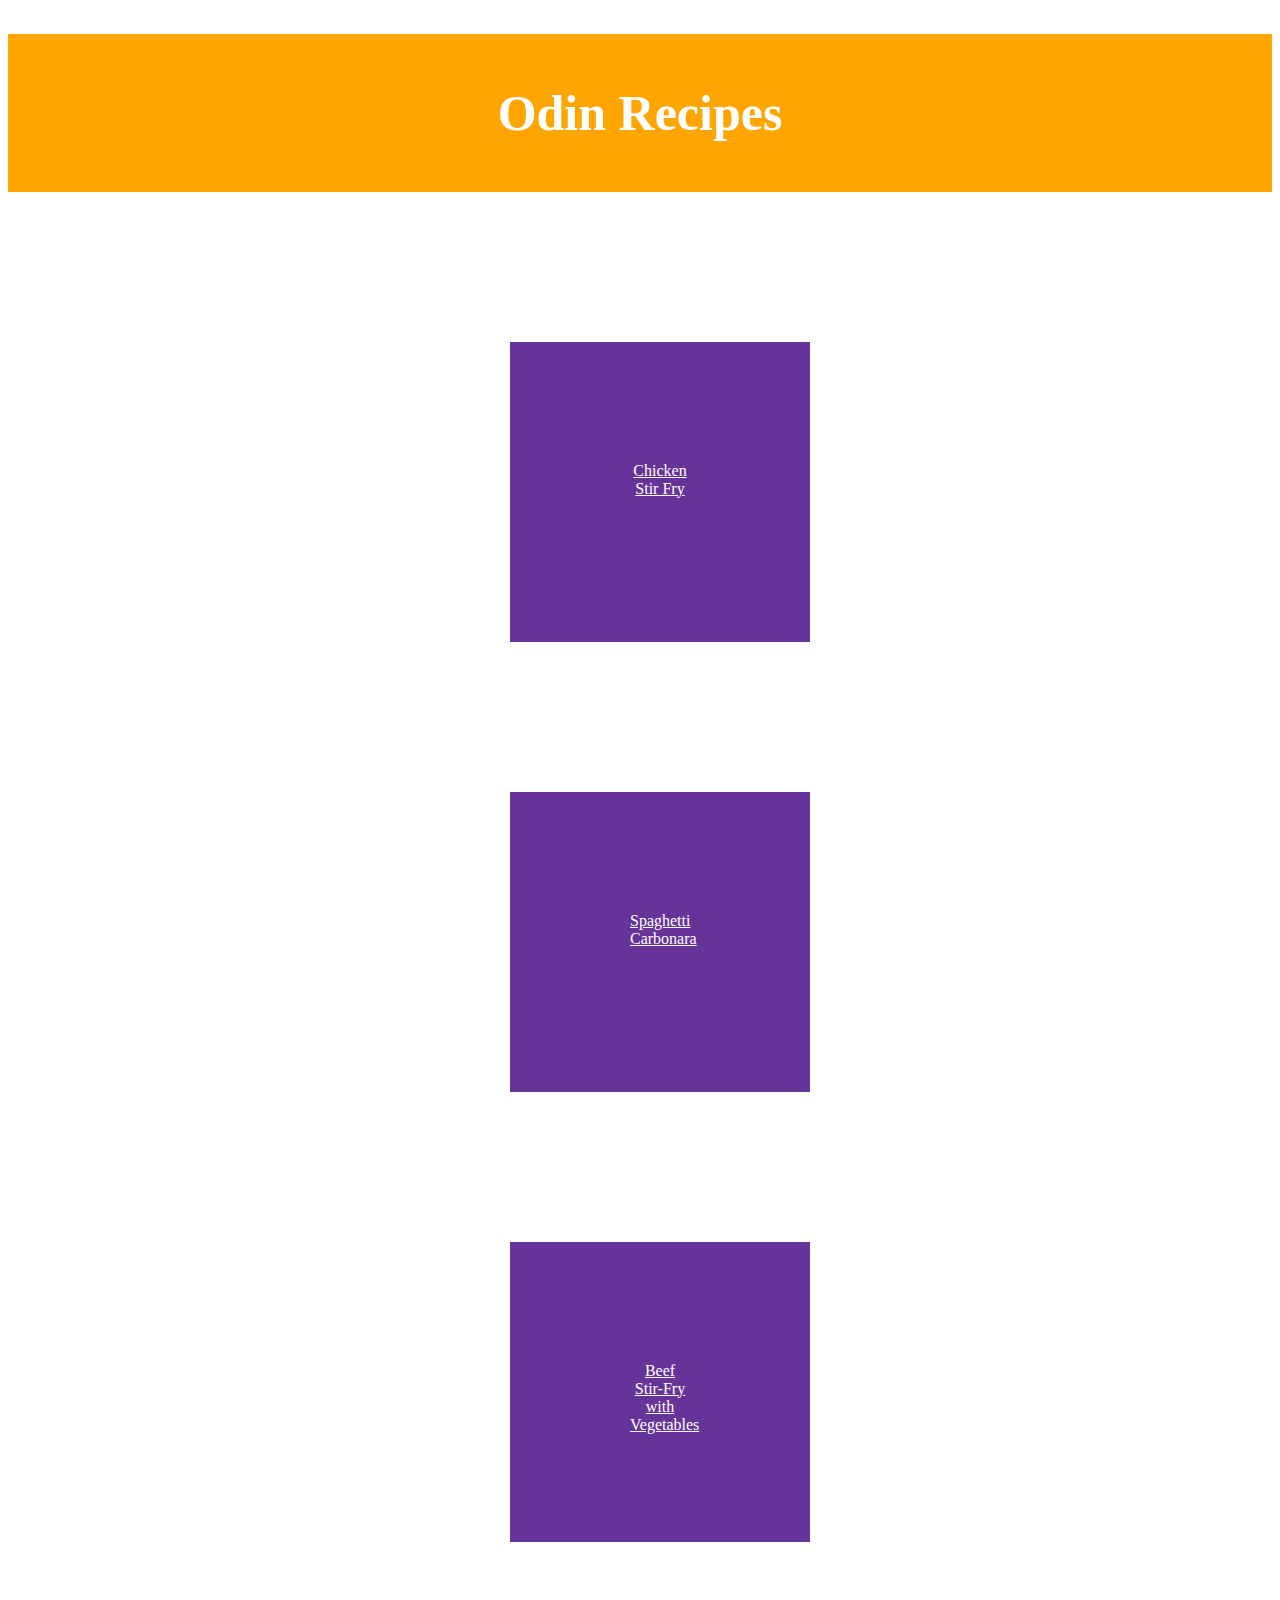
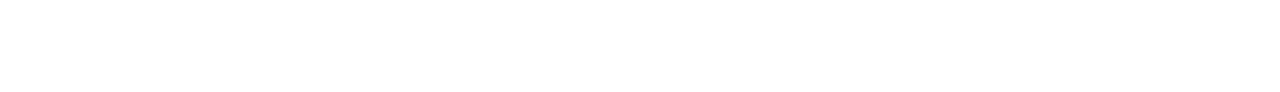
<file: index.html>
<!DOCTYPE html>
<html lang="en">
<head>
    <meta charset="UTF-8">
    <meta name="viewport" content="width=device-width, initial-scale=1.0">
    <link rel="stylesheet" href="style.css">
    <title>Odin Recipes</title>
</head>
<body>
    <h1 class="title">Odin Recipes</h1>
    <div class="lists-box">
        <ul>
        <li><a href="/recipes/Chicken Stir Fry.html">Chicken Stir Fry</a></li>
        <li><a href="/recipes/Spaghetti Carbonara.html">Spaghetti Carbonara</a></li>
        <li><a href="/recipes/Beef Stir-Fry with Vegetables.html">Beef Stir-Fry with Vegetables</a></li>
    </ul>
    </div>
    
    
</body>
</html>
</file>
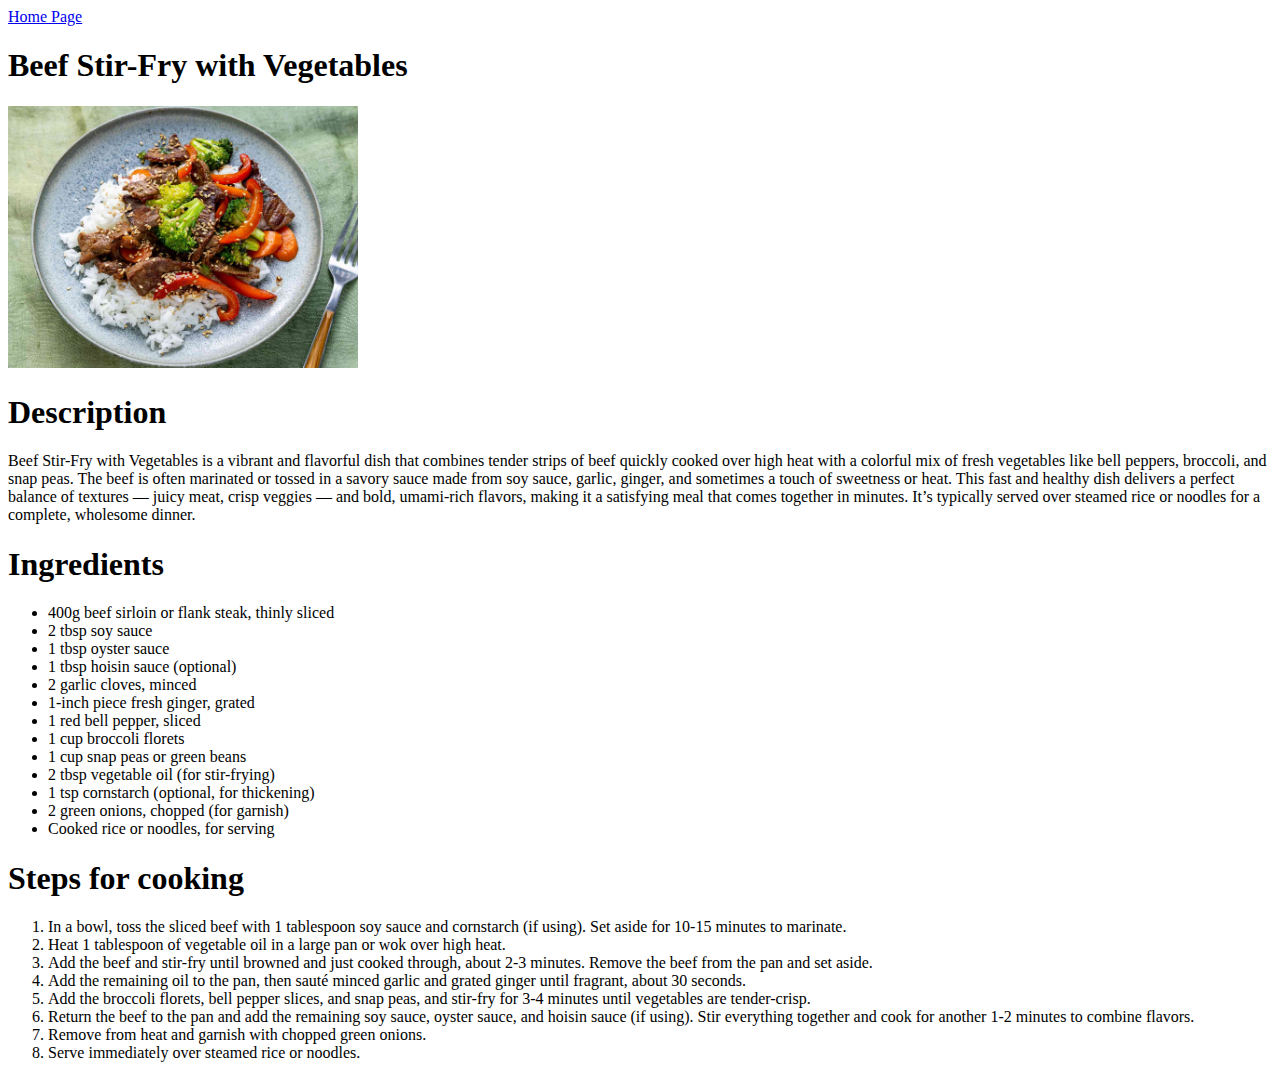
<file: recipes/Beef Stir-Fry with Vegetables.html>
<!DOCTYPE html>
<html lang="en">
<head>
    <meta charset="UTF-8">
    <meta name="viewport" content="width=device-width, initial-scale=1.0">
    <title>Beef Stir-Fry with Vegetables</title>
</head>
<body>
    <a href="../index.html">Home Page</a>
    <h1>Beef Stir-Fry with Vegetables</h1>
    <img src="images/Beef Stir-Fry with Vegetables.jpg" alt="Beef Stir-Fry with Vegetables image" width="350" >
    <h1>Description</h1>
    <p>Beef Stir-Fry with Vegetables is a vibrant and flavorful dish that combines tender strips of beef quickly cooked over high heat with a colorful mix of fresh vegetables like bell peppers, broccoli, and snap peas. The beef is often marinated or tossed in a savory sauce made from soy sauce, garlic, ginger, and sometimes a touch of sweetness or heat. This fast and healthy dish delivers a perfect balance of textures — juicy meat, crisp veggies — and bold, umami-rich flavors, making it a satisfying meal that comes together in minutes. It’s typically served over steamed rice or noodles for a complete, wholesome dinner.</p>
    <h1>Ingredients</h1>
    <ul>
        <li>400g beef sirloin or flank steak, thinly sliced</li>
        <li>2 tbsp soy sauce</li>
        <li>1 tbsp oyster sauce</li>
        <li>1 tbsp hoisin sauce (optional)</li>
        <li>2 garlic cloves, minced</li>
        <li>1-inch piece fresh ginger, grated</li>
        <li>1 red bell pepper, sliced</li>
        <li>1 cup broccoli florets</li>
        <li>1 cup snap peas or green beans</li>
        <li>2 tbsp vegetable oil (for stir-frying)</li>
        <li>1 tsp cornstarch (optional, for thickening)</li>
        <li>2 green onions, chopped (for garnish)</li>
        <li>Cooked rice or noodles, for serving</li>
    </ul>
    <h1>Steps for cooking</h1>
    <ol>
        <li>In a bowl, toss the sliced beef with 1 tablespoon soy sauce and cornstarch (if using). Set aside for 10-15 minutes to marinate.</li>
        <li>Heat 1 tablespoon of vegetable oil in a large pan or wok over high heat.</li>
        <li>Add the beef and stir-fry until browned and just cooked through, about 2-3 minutes. Remove the beef from the pan and set aside.</li>
        <li>Add the remaining oil to the pan, then sauté minced garlic and grated ginger until fragrant, about 30 seconds.</li>
        <li>Add the broccoli florets, bell pepper slices, and snap peas, and stir-fry for 3-4 minutes until vegetables are tender-crisp.</li>
        <li>Return the beef to the pan and add the remaining soy sauce, oyster sauce, and hoisin sauce (if using). Stir everything together and cook for another 1-2 minutes to combine flavors.</li>
        <li>Remove from heat and garnish with chopped green onions.</li>
        <li>Serve immediately over steamed rice or noodles.</li>
    </ol>
</body>
</html>
</file>
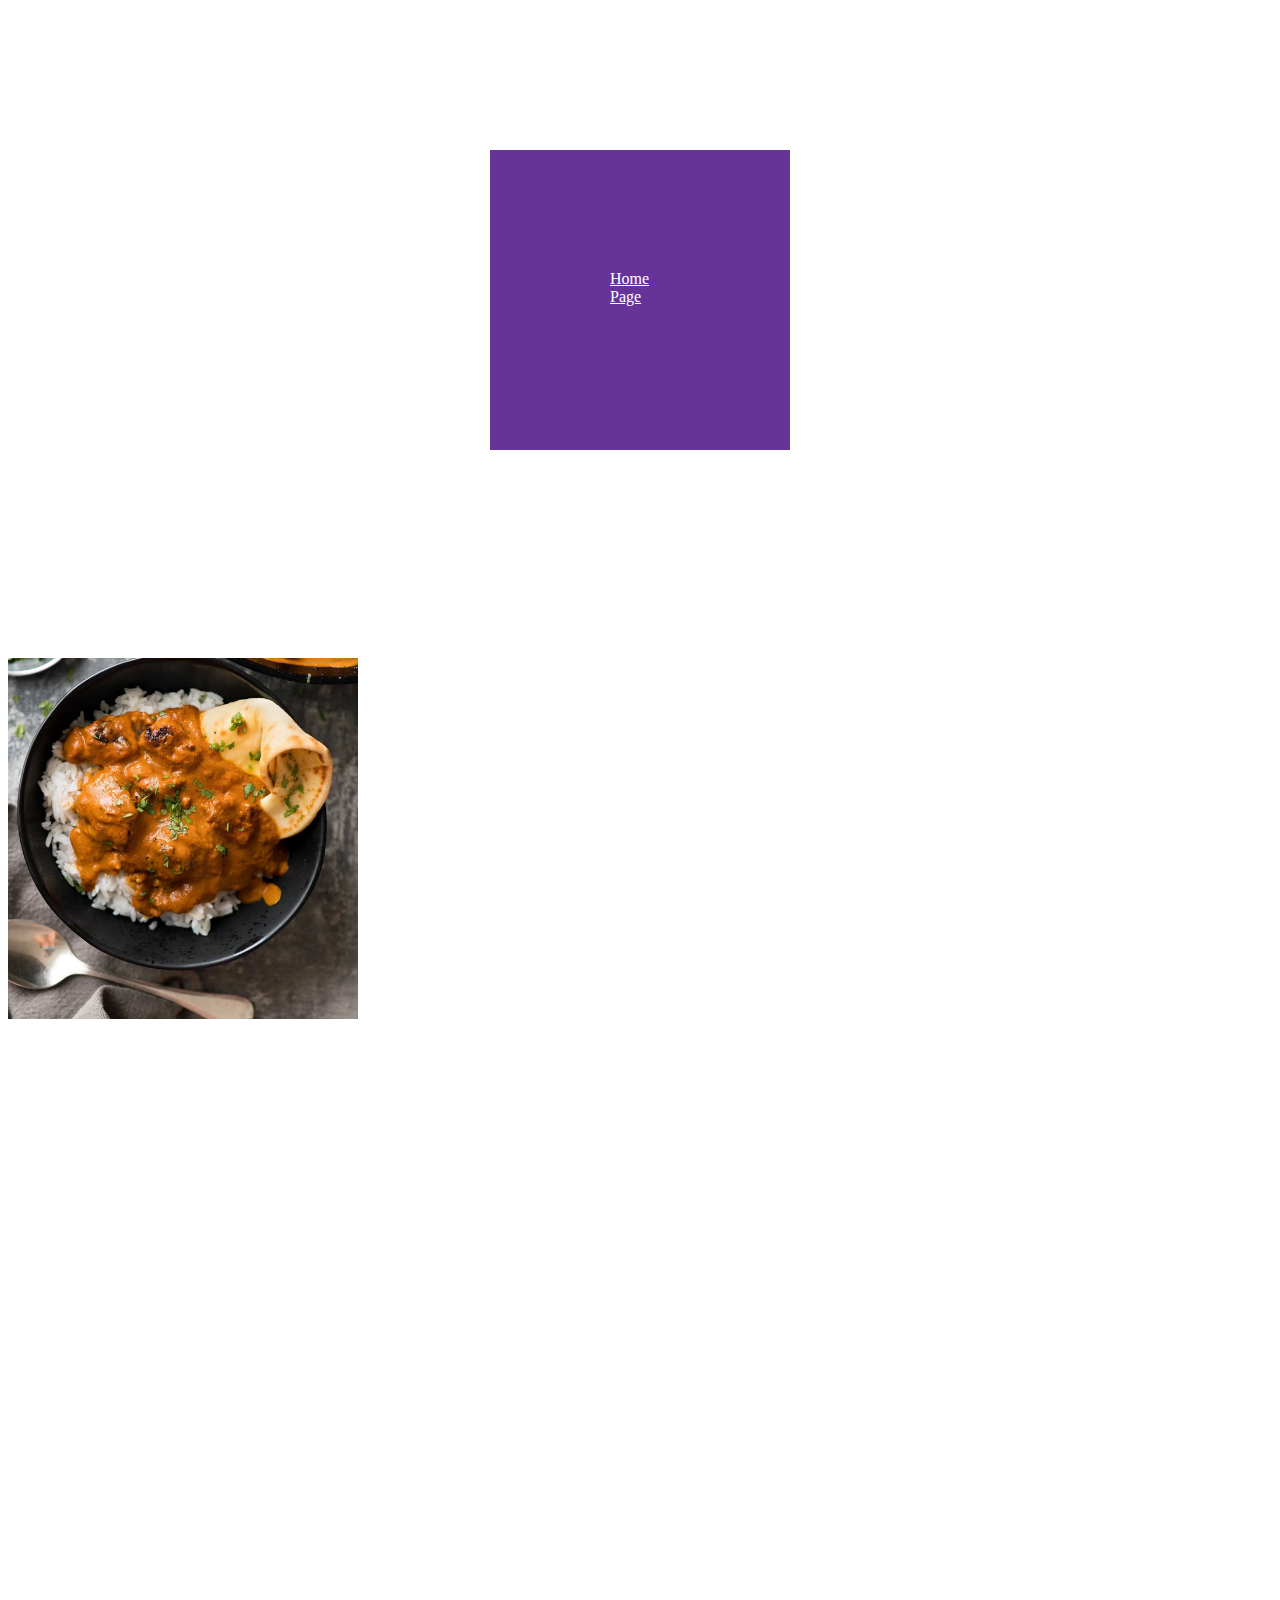
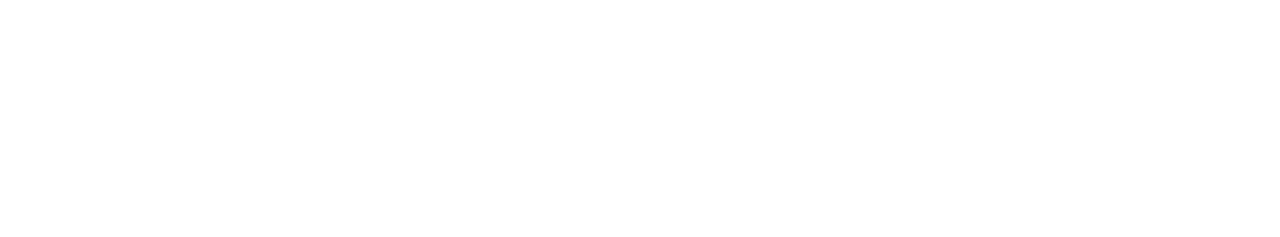
<file: recipes/Chicken Stir Fry.html>
<!DOCTYPE html>
<html lang="en">
<head>
    <meta charset="UTF-8">
    <meta name="viewport" content="width=device-width, initial-scale=1.0">
    <link rel="stylesheet" href="../style.css">
    <title>Chicken Tikka Masala</title>
</head>
<body>
    <a href="../index.html">Home Page</a>
    <h1 class="chicken">Chicken Tikka Masala</h1>
    <img src="images/Chicken-Tikka-Masala_0-SQ.webp" alt="chicken tikka masala image" width="350" >
    <h1>Description</h1>
    <p>Chicken Tikka Masala is a beloved Indian-inspired dish featuring tender pieces of marinated chicken cooked until juicy and charred, then simmered in a rich, creamy tomato-based sauce infused with fragrant spices like cumin, coriander, garam masala, and paprika. The sauce is smooth and velvety, often enriched with cream, giving it a luxurious texture and balanced flavor that’s both mildly spiced and comforting. It’s typically served with fragrant basmati rice or soft naan bread, making it a hearty and satisfying meal enjoyed worldwide.</p>
    <h1>Ingredients</h1>
    <ul>
        <li>500g boneless chicken (thighs or breasts), cut into chunks</li>
        <li>½ cup plain yogurt</li>
        <li>1 tbsp lemon juice</li>
        <li>5 garlic cloves, minced</li>
        <li>2 inches fresh ginger, grated</li>
        <li>2 tsp ground cumin</li>
        <li>2 tsp garam masala</li>
        <li>1 tsp ground coriander</li>
        <li>1 tsp turmeric</li>
        <li>1 tsp paprika</li>
        <li>½ tsp chili powder (optional, adjust to taste)</li>
        <li>1 tsp salt (plus more to taste)</li>
        <li>2 tbsp oil or butter</li>
        <li>1 medium onion, finely chopped</li>
        <li>1 can (400g / 14 oz) crushed tomatoes</li>
        <li>1 tsp sugar (optional)</li>
        <li>½ cup heavy cream (or coconut cream for dairy-free)</li>
        <li>Fresh coriander (cilantro), for garnish</li>
    </ul>
    <h1>Steps for cooking</h1>
    <ol>
        <li>In a bowl, mix yogurt, lemon juice, minced garlic, grated ginger, ground cumin, ground coriander, turmeric, paprika, garam masala, and salt to make the marinade.</li>
        <li>Add the chicken chunks to the marinade, coat well, and refrigerate for at least 1 hour (overnight is best).</li>
        <li>Cook the marinated chicken by grilling, pan-frying, or baking until cooked through and slightly charred. Set aside.</li>
        <li>In a pan, heat oil or butter over medium heat and sauté the finely chopped onion until golden brown.</li>
        <li>Add minced garlic and grated ginger to the pan and cook for 1-2 minutes.</li>
        <li>Stir in ground cumin, paprika, garam masala, and chili powder; cook for about 30 seconds to release the spices' aromas.</li>
        <li>Add crushed tomatoes and sugar (if using) to the pan and simmer for 10-15 minutes until the sauce thickens.</li>
        <li>Pour in the heavy cream (or coconut cream) and stir well to combine.</li>
        <li>Add the cooked chicken to the sauce and simmer together for another 10 minutes to blend flavors.</li>
        <li>Garnish with fresh coriander (cilantro) and serve hot with basmati rice or naan bread.</li>
    </ol>
</body>
</html>
</file>
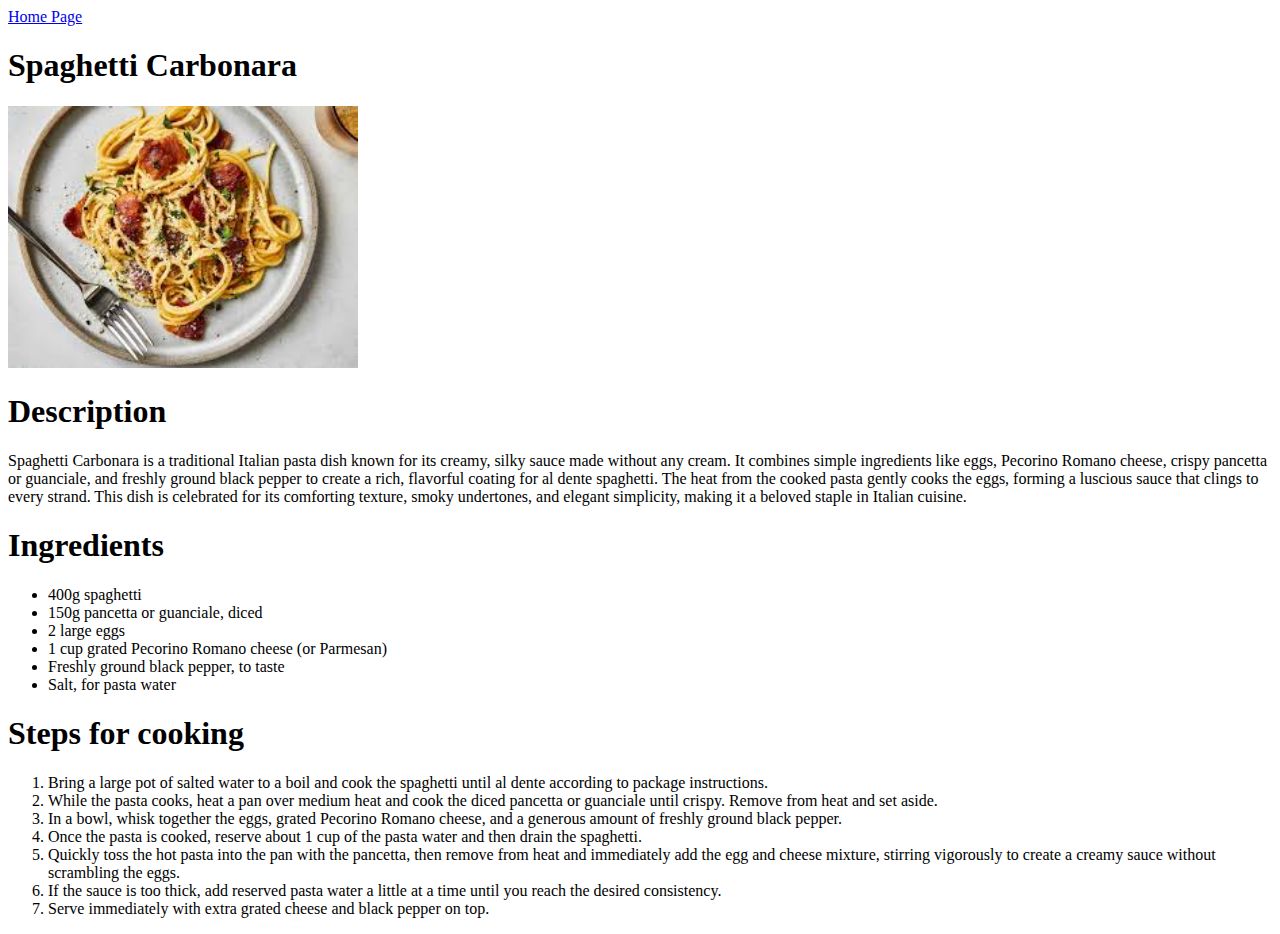
<file: recipes/Spaghetti Carbonara.html>
<!DOCTYPE html>
<html lang="en">
<head>
    <meta charset="UTF-8">
    <meta name="viewport" content="width=device-width, initial-scale=1.0">
    <title>Spaghetti Carbonara</title>
</head>
<body>
    <a href="../index.html">Home Page</a>
    <h1>Spaghetti Carbonara</h1>
    <img src="images/Spaghetti Carbonara.jpeg" alt="Spaghetti Carbonara image" width="350" >
    <h1>Description</h1>
    <p>Spaghetti Carbonara is a traditional Italian pasta dish known for its creamy, silky sauce made without any cream. It combines simple ingredients like eggs, Pecorino Romano cheese, crispy pancetta or guanciale, and freshly ground black pepper to create a rich, flavorful coating for al dente spaghetti. The heat from the cooked pasta gently cooks the eggs, forming a luscious sauce that clings to every strand. This dish is celebrated for its comforting texture, smoky undertones, and elegant simplicity, making it a beloved staple in Italian cuisine.</p>
    <h1>Ingredients</h1>
    <ul>
        <li>400g spaghetti</li>
        <li>150g pancetta or guanciale, diced</li>
        <li>2 large eggs</li>
        <li>1 cup grated Pecorino Romano cheese (or Parmesan)</li>
        <li>Freshly ground black pepper, to taste</li>
        <li>Salt, for pasta water</li>
    </ul>
    <h1>Steps for cooking</h1>
    <ol>
        <li>Bring a large pot of salted water to a boil and cook the spaghetti until al dente according to package instructions.</li>
        <li>While the pasta cooks, heat a pan over medium heat and cook the diced pancetta or guanciale until crispy. Remove from heat and set aside.</li>
        <li>In a bowl, whisk together the eggs, grated Pecorino Romano cheese, and a generous amount of freshly ground black pepper.</li>
        <li>Once the pasta is cooked, reserve about 1 cup of the pasta water and then drain the spaghetti.</li>
        <li>Quickly toss the hot pasta into the pan with the pancetta, then remove from heat and immediately add the egg and cheese mixture, stirring vigorously to create a creamy sauce without scrambling the eggs.</li>
        <li>If the sauce is too thick, add reserved pasta water a little at a time until you reach the desired consistency.</li>
        <li>Serve immediately with extra grated cheese and black pepper on top.</li>
    </ol>
</body>
</html>
</file>
<file: style.css>
.lists-box{
    background-color: rgb(240, 0, 0);
    color:  black;
    text-align: center;
    display: block;
}

a{
    background-color: rebeccapurple;
    display: block;
    margin: 150px auto;
    height: 300px;
    width: 300px;
    box-sizing: border-box;
    padding: 120px;

}



.title{
    background-color: orange;
    text-align: center;
    padding: 50px;
    display: block;
    box-sizing: border-box;
    font-size: 50px;
}



*{
    background-color: rgb(255, 255, 255);
    color: rgb(255, 255, 255);
}
</file>
